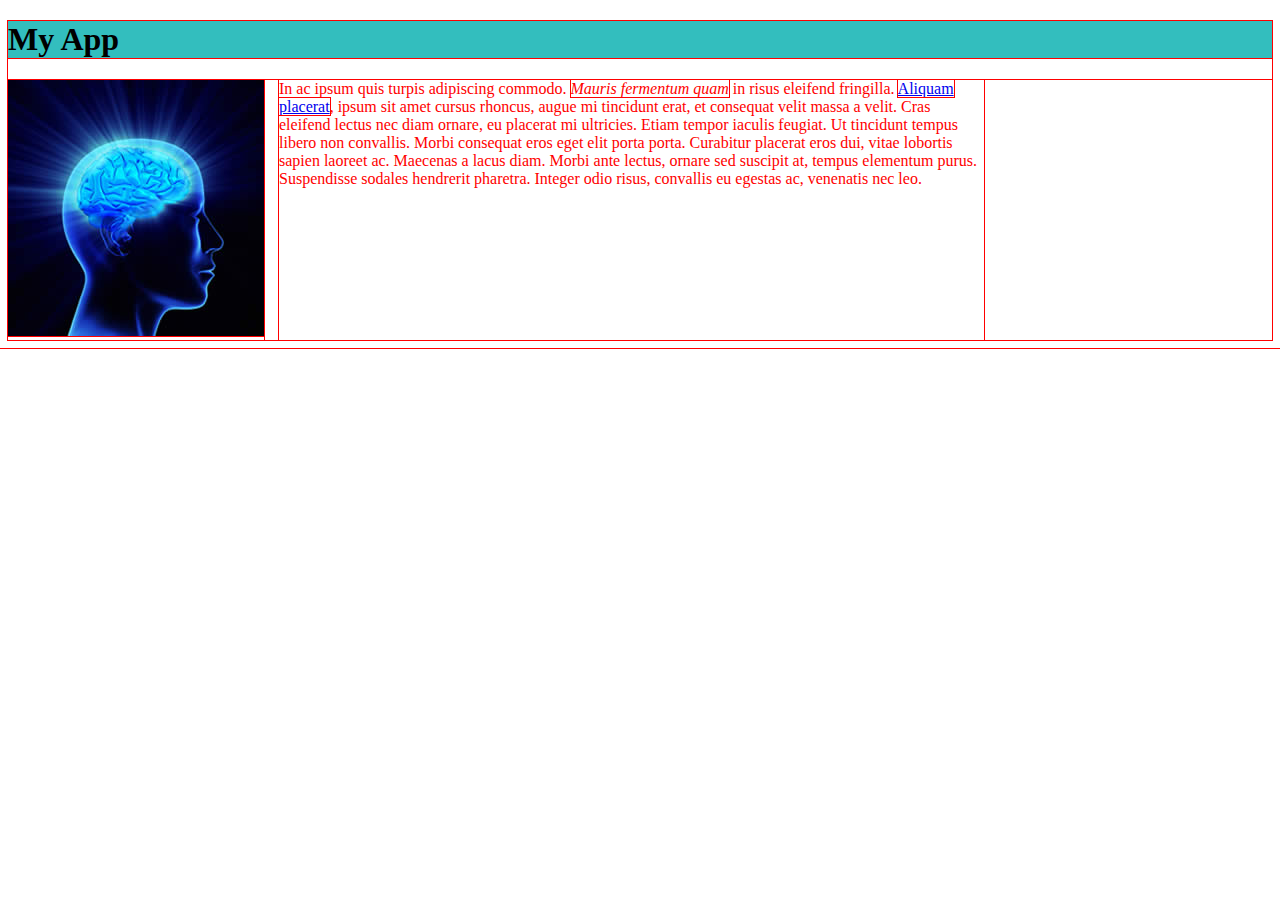
<file: toplist/index.html>
<!DOCTYPE html>
<html>
<head>
	<title>Top List</title>
	<link rel="stylesheet" type="text/css" href="style.css" />
</head>
<body>
	<h1 class="title">My App</h1>
	<div class="app">
		<div class="image">
			<img src="img/app.jpg" alt="image" />
		</div>
		<div class="description">
			In ac ipsum quis turpis adipiscing commodo. <em>Mauris fermentum quam</em> in risus eleifend fringilla. <a href="#">Aliquam placerat</a>, ipsum sit amet cursus rhoncus, augue mi tincidunt erat, et consequat velit massa a velit. Cras eleifend lectus nec diam ornare, eu placerat mi ultricies. Etiam tempor iaculis feugiat. Ut tincidunt tempus libero non convallis. Morbi consequat eros eget elit porta porta. Curabitur placerat eros dui, vitae lobortis sapien laoreet ac. Maecenas a lacus diam. Morbi ante lectus, ornare sed suscipit at, tempus elementum purus. Suspendisse sodales hendrerit pharetra. Integer odio risus, convallis eu egestas ac, venenatis nec leo.
		</div>
	</div>
</body>
</html>
</file>
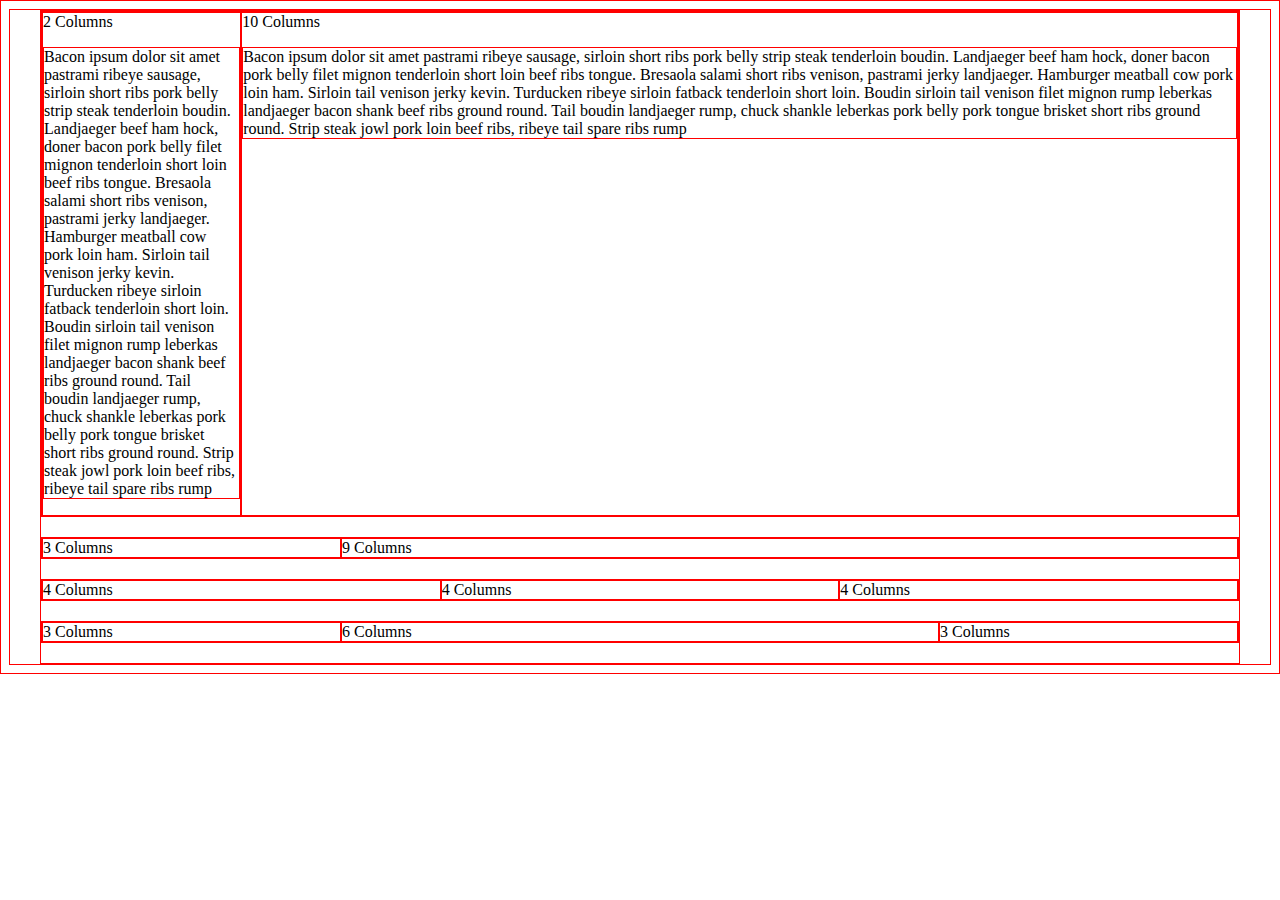
<file: framework/test.html>
<!DOCTYPE html>
<html>
<head>
  <meta charset="utf-8">
  <title>Framework Test Page</title>
  <link rel="stylesheet" href="css/main.css">
</head>
<body>
  <div class="grid">
    <div class="row">
      <div class="col-2">
      	2 Columns
      	<p>
      		Bacon ipsum dolor sit amet pastrami ribeye sausage, sirloin short ribs pork belly strip steak tenderloin boudin. Landjaeger beef ham hock, doner bacon pork belly filet mignon tenderloin short loin beef ribs tongue. Bresaola salami short ribs venison, pastrami jerky landjaeger. Hamburger meatball cow pork loin ham. Sirloin tail venison jerky kevin. Turducken ribeye sirloin fatback tenderloin short loin. Boudin sirloin tail venison filet mignon rump leberkas landjaeger bacon shank beef ribs ground round. Tail boudin landjaeger rump, chuck shankle leberkas pork belly pork tongue brisket short ribs ground round. Strip steak jowl pork loin beef ribs, ribeye tail spare ribs rump
      	</p>
      </div>
      <div class="col-10">
      	10 Columns
      	<p>
      		Bacon ipsum dolor sit amet pastrami ribeye sausage, sirloin short ribs pork belly strip steak tenderloin boudin. Landjaeger beef ham hock, doner bacon pork belly filet mignon tenderloin short loin beef ribs tongue. Bresaola salami short ribs venison, pastrami jerky landjaeger. Hamburger meatball cow pork loin ham. Sirloin tail venison jerky kevin. Turducken ribeye sirloin fatback tenderloin short loin. Boudin sirloin tail venison filet mignon rump leberkas landjaeger bacon shank beef ribs ground round. Tail boudin landjaeger rump, chuck shankle leberkas pork belly pork tongue brisket short ribs ground round. Strip steak jowl pork loin beef ribs, ribeye tail spare ribs rump
      	</p>
      </div>
    </div>
    <div class="row">
      <div class="col-3">3 Columns</div>
      <div class="col-9">9 Columns</div>
    </div>
    <div class="row">
      <div class="col-4">4 Columns</div>
      <div class="col-4">4 Columns</div>
      <div class="col-4">4 Columns</div>
    </div>
    <div class="row">
      <div class="col-3">3 Columns</div>
      <div class="col-6">6 Columns</div>
      <div class="col-3">3 Columns</div>
    </div>
  </div>
</body>
</html>
</file>
<file: toplist/style.css>
* {
	box-sizing: border-box;
	-webkit-box-sizing: border-box;
	-ms-box-sizing: border-box;
	-moz-box-sizing: border-box;
}

* {
	outline: 1px solid red !important;
}

.app {
	display: flex;
	display: -webkit-flex;
	flex-direction: row;
}
.description{
	color: red;
	max-width: 705px;
	margin-left: 5px;
}

.image {
	max-width: 460px;
	margin-right: 10px;
}

.title {
	background-color: #33BEBE;
}
</file>
<file: framework/css/main.css>
* {
    border: 1px solid red !important;
}

* {
    -webkit-box-sizing: border-box;
    -moz-box-sizing: border-box;
    -ms-box-sizing: border-box;
    box-sizing: border-box;
}

.grid {
    margin: 0 auto;
    max-width: 1200px;
    width: 100%;
}

.row {
    width: 100%;
    margin-bottom: 20px;
    display: flex;
}

.col-1 {
    width: 8.33%;
}

.col-2 {
    width: 16.66%;
}

.col-3 {
    width: 25%;
}

.col-4 {
    width: 33.33%;
}

.col-5 {
    width: 41.66%;
}

.col-6 {
    width: 50%;
}

.col-7 {
    width: 58.33%;
}

.col-8 {
    width: 66.66%;
}

.col-9 {
    width: 75%;
}

.col-10 {
    width: 83.33%;
}

.col-11 {
    width: 91.66%;
}

.col-12 {
    width: 100%;
}

@media only screen and (max-width: 400px) {
	p{
		background-color: blue;
	}
}
</file>
